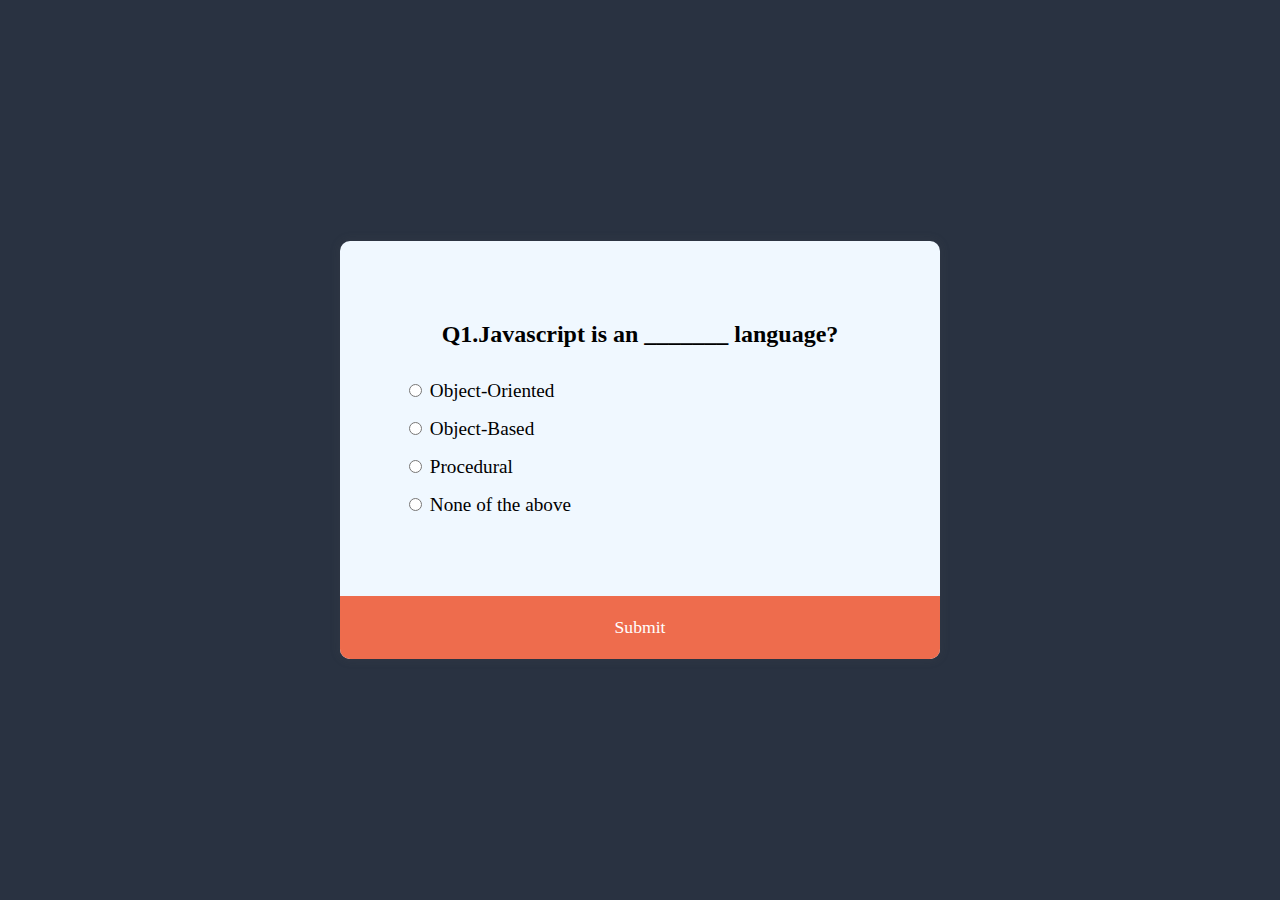
<file: task2 quiz/index.html>
<html>
  <head>
    <link href="style.css" rel="stylesheet" />
    <title>QUIZ-Javascript</title>
    
  </head>
  <body>
    
<div class="quiz-container" id="quiz">
  <div class="quiz-header">
    <h2 id="question">Question Text</h2>
    <ul>
      <li>
        <input type="radio" name="answer" id="a" class="answer">
        <label for="a" id="a_text">option 1</label>
      </li>

      <li>
        <input type="radio" name="answer" id="b" class="answer">
        <label for="b" id="b_text">option 2</label>
      </li>

      <li>
        <input type="radio" name="answer" id="c" class="answer">
        <label for="c" id="c_text">option 3</label>
      </li>

      <li>
        <input type="radio" name="answer" id="d" class="answer">
        <label for="d" id="d_text">option 4</label>
      </li>
    </ul>
  </div>
  <button id="submit">Submit</button>
</div>

<script src="index.js"></script>

        
  </body>
</html>
</file>
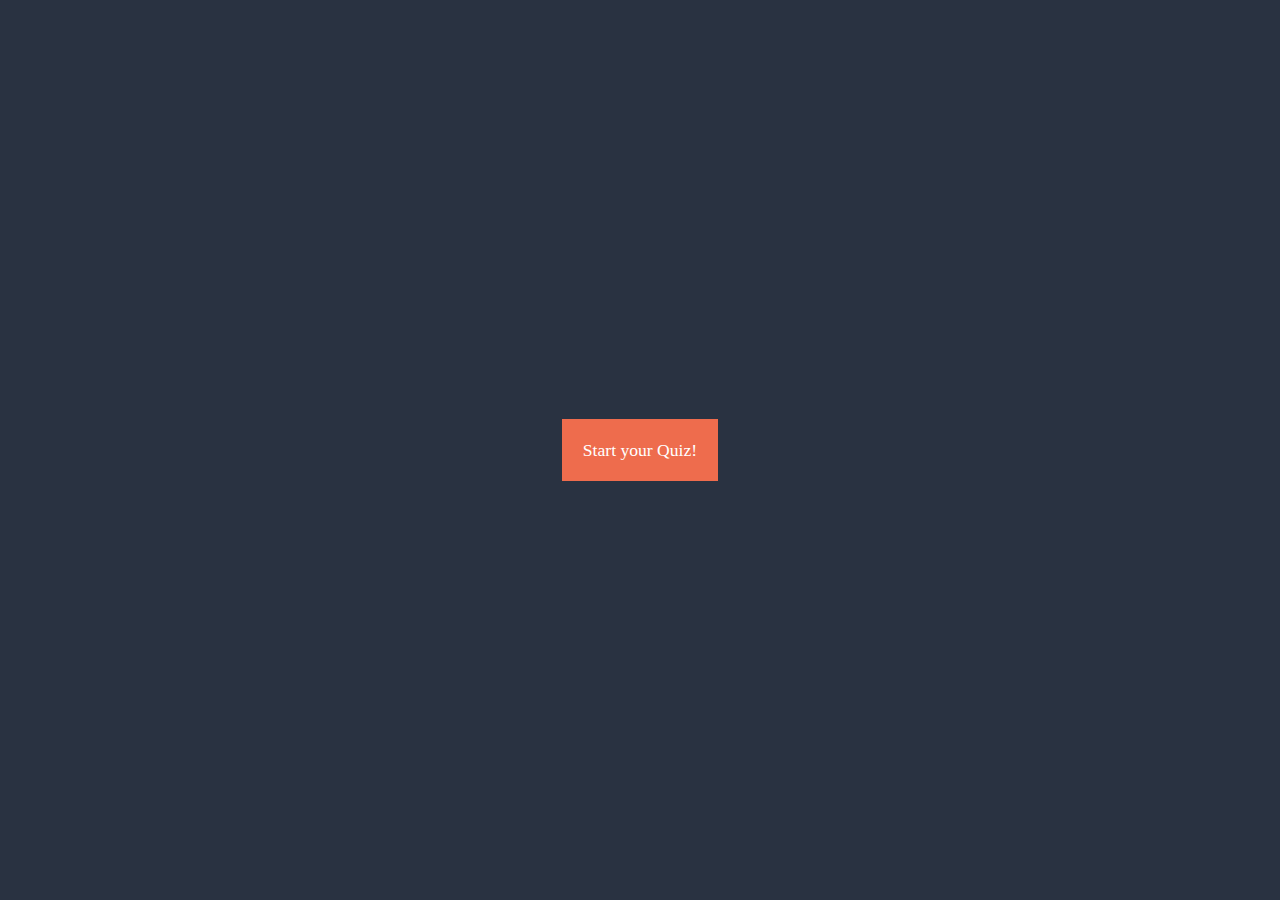
<file: task2 quiz/home.html>
<html >
  <head>
    
    <link href="style.css" rel="stylesheet" />
    <title>Quiz-Javascript</title>
    
  </head>
  <body>
    
  <a href="index.html"><button id="button">Start your Quiz!</button></a>
</div>


        <script src="index.js"></script>
  </body>
</html>
</file>
<file: task2 quiz/style.css>
*{
  box-sizing: border-box;
}
body{
  font-family: 'Times New Roman', Times, serif;
  display: flex;
  flex-direction: column;
  align-items: center;
  justify-content: center;
  height: 100vh;
  overflow: hidden;
  margin: 0;
  background-color: rgb(41, 50, 65);
}

.quiz-container{
  background-color: aliceblue;
  border-radius: 10px;
  box-shadow:  0 0 10px 2px rgba(100, 100, 100, 0.1);
  width: 600px;
  overflow: hidden;
}
.quiz-header{
  padding: 4rem;
}
h2{
  padding: 1rem;
  text-align: center;
  margin: 0;
}
ul{
  list-style-type: none;
  padding: 0;
}
ul li{
  font-size: 1.2rem;
  margin: 1rem 0;
}
ul li label{
  cursor: pointer;
}

button{
  background-color: rgb(238, 108, 77);
  color: white;
  border: none;
  display: block;
  width: 100%;
  cursor: pointer;
  font-size: 1.1rem;
  font-family: inherit;
  padding: 1.3rem;
}
button:hover {
  cursor: pointer;
  background-color: rgb(255, 138, 82);
}

a{
   text-decoration:none;
}
</file>
